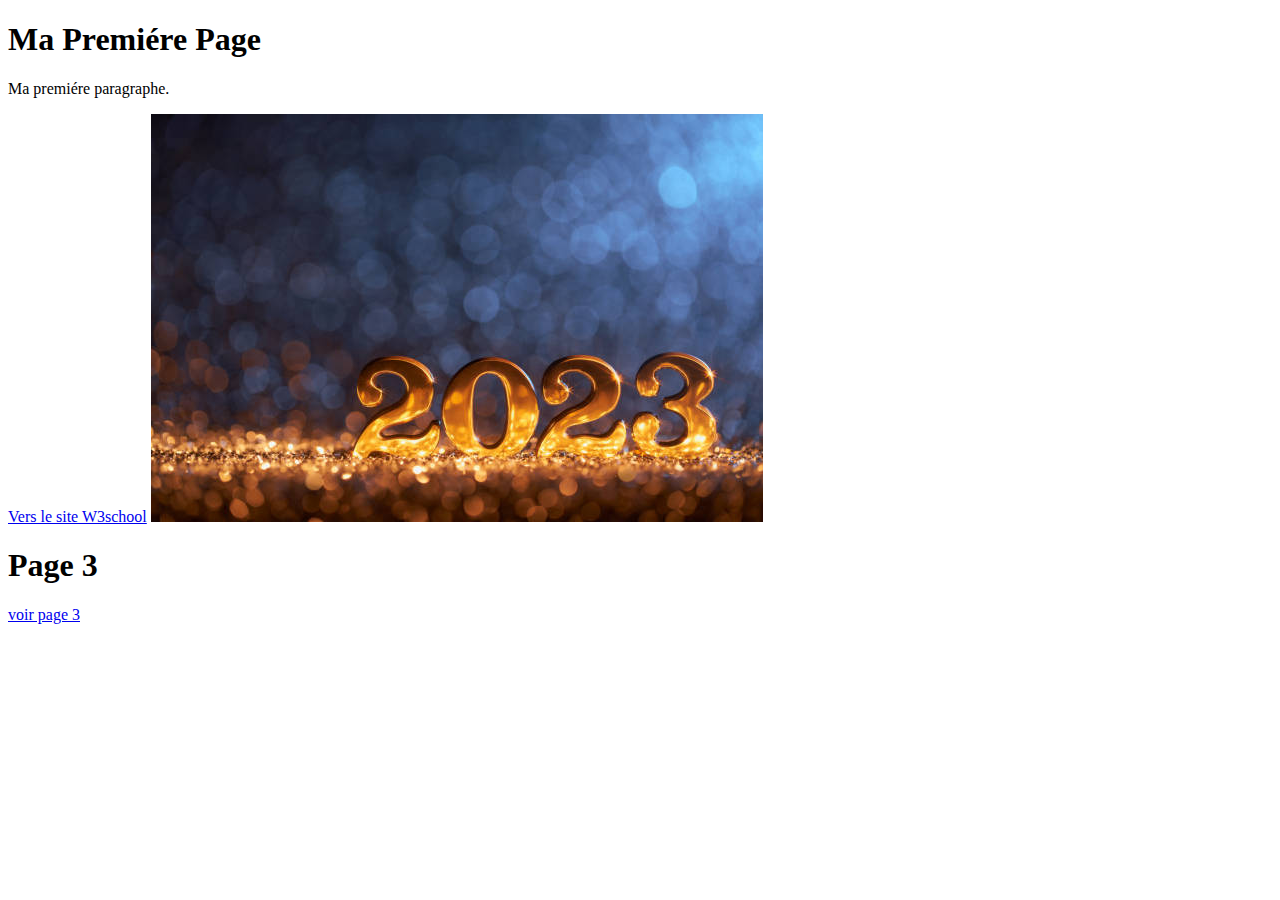
<file: HTML/index.html>
<!DOCTYPE html>
<html>

<head>
    <title>Page Title</title>
    <link ret="stylesheet" href="style.css">
<head>
    <h1>Ma Premiére Page</h1>
    <p>Ma premiére paragraphe. </p>
    <a href="https://www.w3schools.com/" target="blank">Vers le site W3school</a>
    <img src="./image/nouvelle année.jpg" alt="Joyeuse année 2023">
    <script src="index.js"></script>
    <title>Page 3</title>
</head>
<body>
        <h1>Page 3</h1>
        <a href="pages/page3.html">voir page 3</a>
<body>  
</html>
</file>
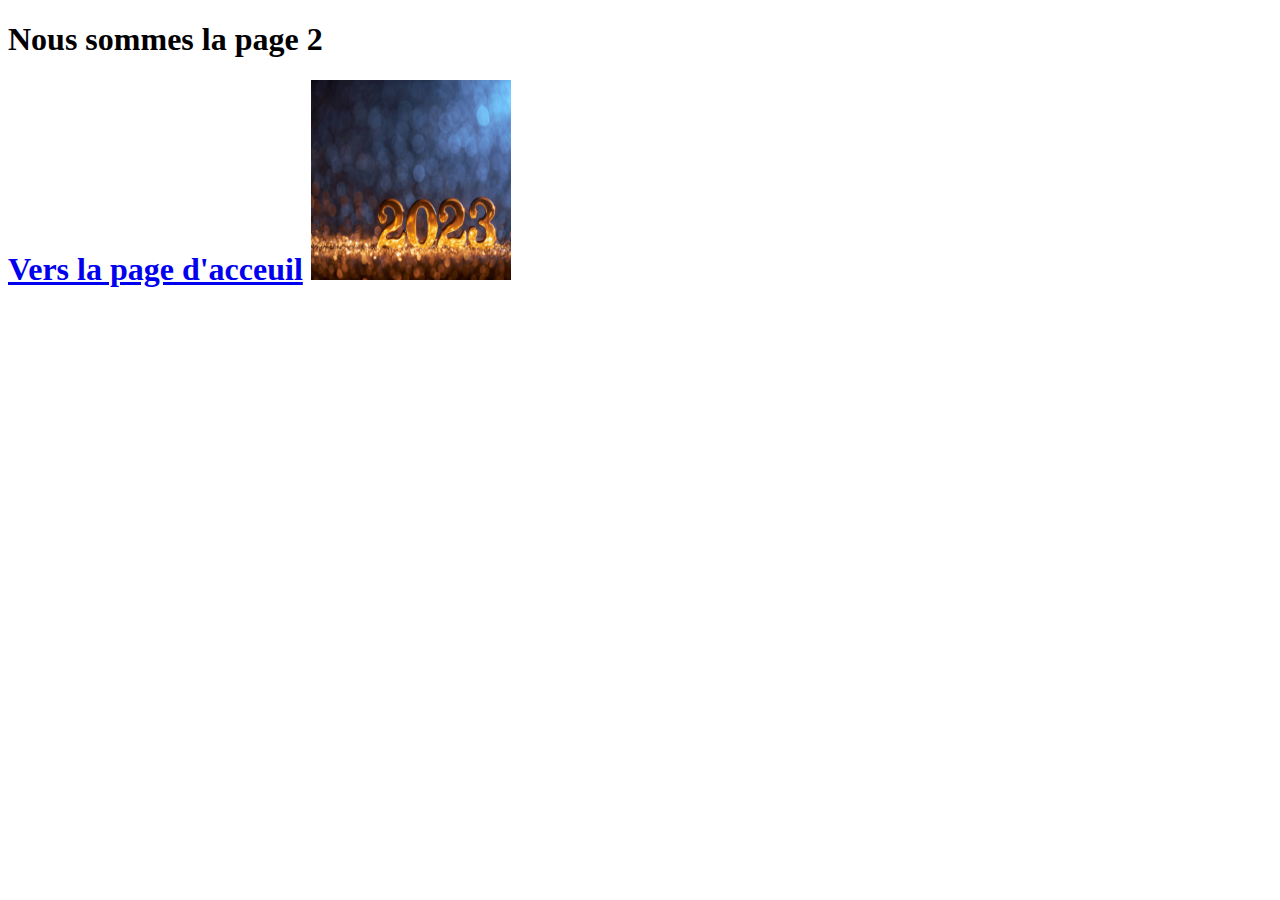
<file: HTML/pages2.html>
<!DOCTYPE html>
<html>

<head>
    <meta charset="UTF-8">
    <meta http-equiv="X-ua-compaible"  content="IE=edge">
    <meta name="viewport" content="width=device-width, initial-scale=.0">
<body>
    <title>Page 2</title>
    <head> 
    <body>
    <h1>Nous sommes la page 2<h1>
        <a href="./index.html">Vers la page d'acceuil</a>
        <a  href="./index.html">
            <img src="./image/nouvelle année.jpg"
            width="200" height="200"
<body>
    



</body>
</file>
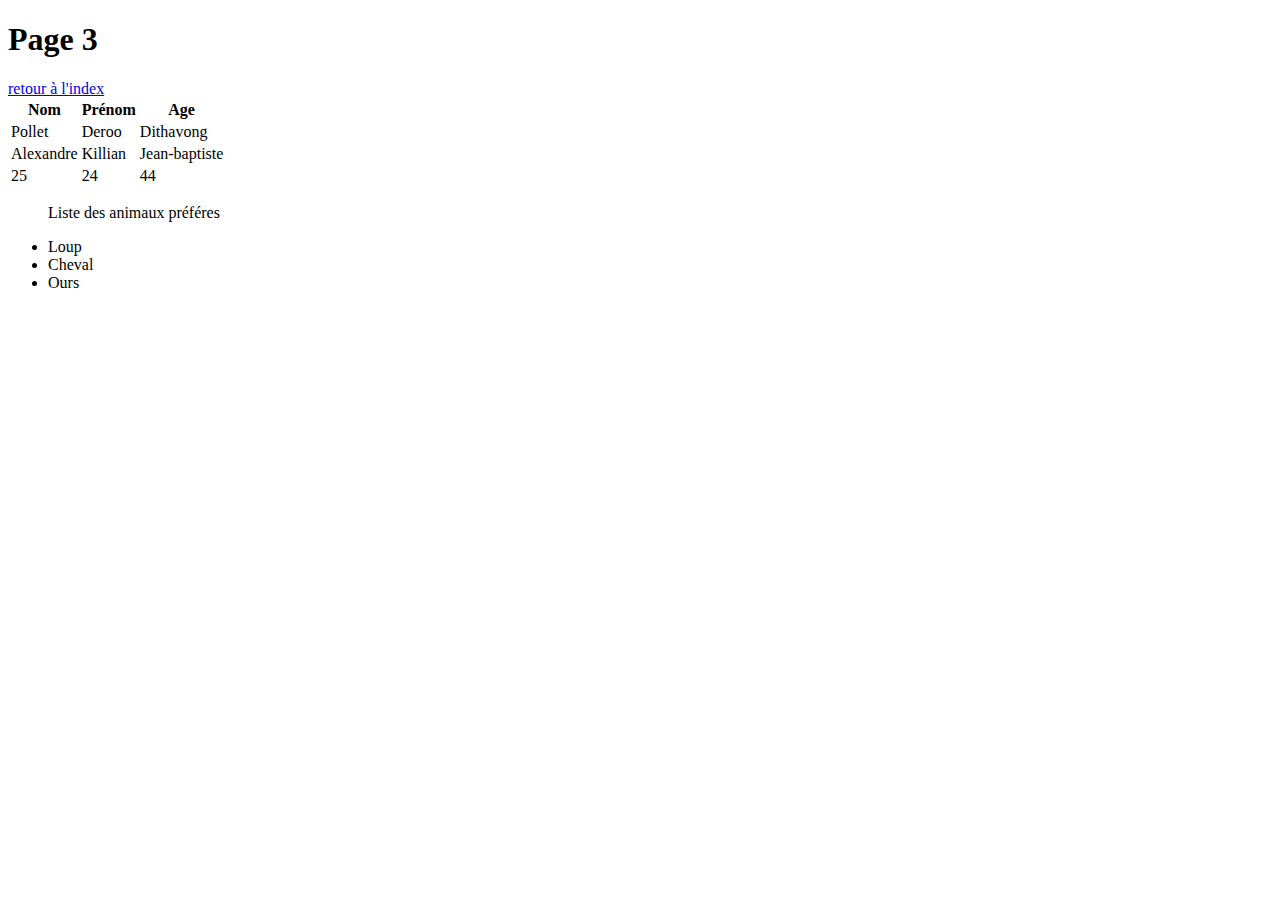
<file: HTML/pages/page3.html>
<!DOCTYPE html>
<html lang="en">
<head>
    <meta charset="UTF-8">
    <meta http-equiv="X-UA-Compatible" content="IE=edge">
    <meta name="viewport" content="width=device-width, initial-scale=1.0">
    <title>Document</title>
</head>
<body>
    <h1>Page 3</h1>
    <a href="../index.html">retour à l'index</a>
</body>
<table>
    <tr>
        <th>Nom</th>
        <th>Prénom</th>
        <th>Age</th>
    </tr>
    <tr>
        <td>Pollet</td>
        <td>Deroo</td>
        <td>Dithavong</td>
    </tr>
    <tr>
        <td>Alexandre</td>
        <td>Killian</td>
        <td>Jean-baptiste</td>
    </tr>
    <tr>
        <td>25</td>
        <td>24</td>
        <td>44</td>
    </tr>
</table>
    <ul>
        <p>Liste des animaux préféres</p>
        <li>Loup</li>
        <li>Cheval</li>
        <li>Ours</li>
    </ul>
</html>
</file>
<file: HTML/style.css>
body{
    background: black(0, 0, 0);
    color : White(239, 16, 16);
}
</file>
